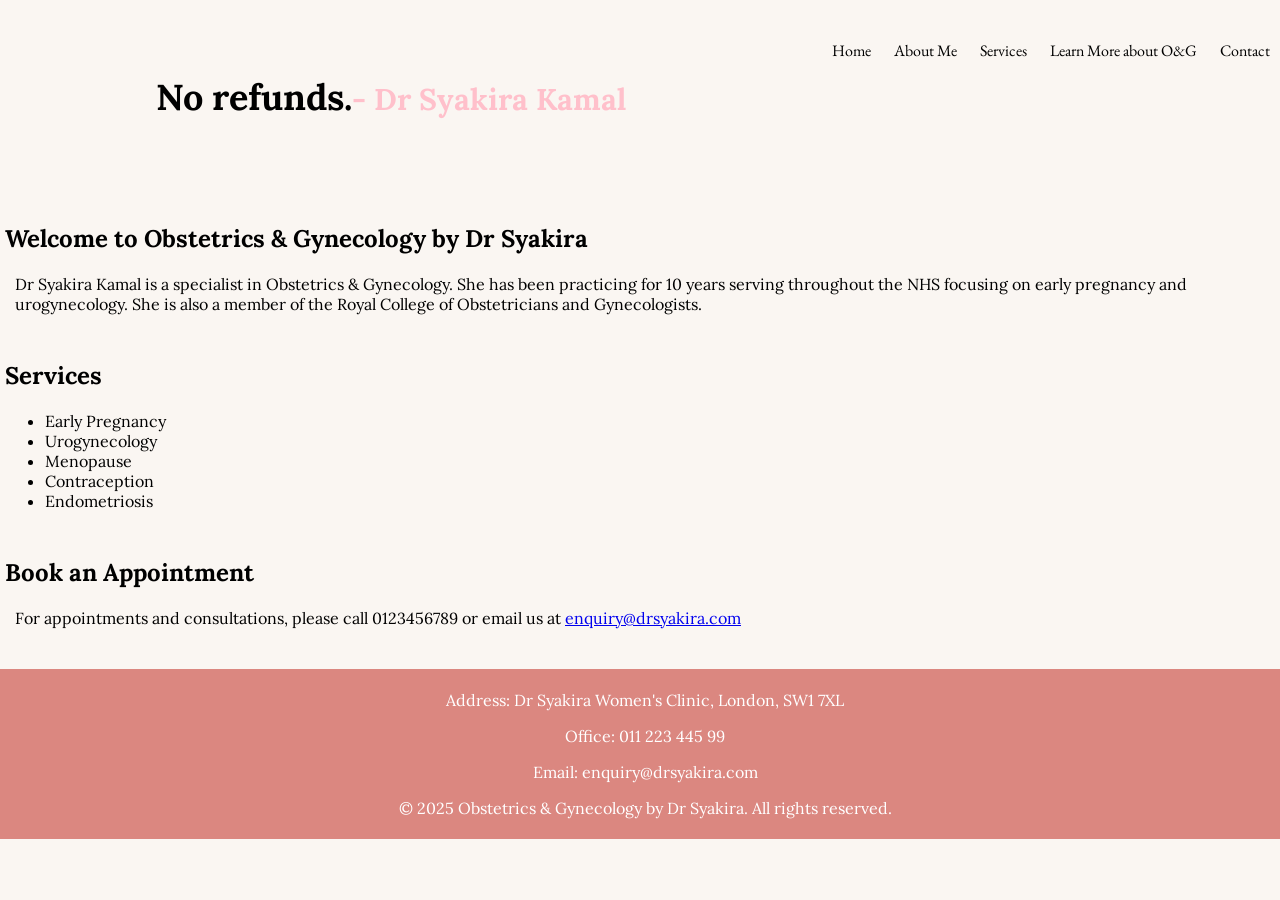
<file: index.html>
<!DOCTYPE html>
<html lang="en">
<charset="utf-8">
<head>
    <title>Home - Caring for Women's Health with Dr Syakira</title>
    <link rel="stylesheet" href="styles.css">
    <viewport content="width=device-width, initial-scale=1.0">
    <link rel="preconnect" href="https://fonts.googleapis.com">
    <link rel="preconnect" href="https://fonts.gstatic.com" crossorigin>
    <link href="https://fonts.googleapis.com/css2?family=EB+Garamond:ital,wght@0,400..800;1,400..800&family=Lora:ital,wght@0,400..700;1,400..700&family=Montserrat:ital,wght@0,100..900;1,100..900&display=swap" rel="stylesheet">
    <style>
        .logo {
            background-image: src="\Media\icons\Dr_Syakira_Clinic_Logo-removebg.png";
            height:100px;
            width:100px;
        }

    </style>
</head>
<main>

<!--NAV SECTION-->
<nav class="desktop-navbar">
    <ul>
        <li class="nav_element"><a href="index.html">Home</a></li>
        <li class="nav_element"><a href="about.html">About Me</a></li>
        <li class="nav_element"><a href="services.html">Services</a></li>
        <li class="nav_element"><a href="news.html">Learn More about O&G</a></li>
        <li class="nav_element"><a href="contact.html">Contact</a></li>
    </ul>
</nav>


<header>
    <a img id="logo" src="Media\icons\Dr_Syakira_Clinic_Logo-removebg.png" alt="Dr Syakira Clinic Logo"></a>
</header>

<h1 class="banner">No refunds.<span id="signature"> - Dr Syakira Kamal</span></h1>

</main>

<!--BODY SECTION-->
<body>
    
    <section class="container">
        <h2>Welcome to Obstetrics & Gynecology by Dr Syakira</h2>
        <p>Dr Syakira Kamal is a specialist in Obstetrics & Gynecology. She has been practicing for 10 years serving throughout the NHS focusing on early pregnancy and urogynecology. She is also a member of the Royal College of Obstetricians and Gynecologists.</p>
    </section>

    <section class="container">
        <h2>Services</h2>
        <ul>
            <li><a>Early Pregnancy</a></li>
            <li>Urogynecology</li>
            <li>Menopause</li>
            <li>Contraception</li>
            <li>Endometriosis</li>
        </ul>
    </section>
    <section class="container">
        <h2>Book an Appointment</h2>
        <p>For appointments and consultations, please call 0123456789 or email us at <a href="mailto:"enquiry@drsyakira.com">enquiry@drsyakira.com</a></p><br>
    </section>
    </body>

<!--FOOTER SECTION-->
    <footer>
        <p>Address: Dr Syakira Women's Clinic, London, SW1 7XL</p>
        <p>Office: 011 223 445 99</p>
        <p>Email: enquiry@drsyakira.com</p>
        <p>&copy; 2025 Obstetrics & Gynecology by Dr Syakira. All rights reserved.</p>
    </footer>

</html>
</file>
<file: styles.css>
/*Universal */
p {
    font-family: Lora;
    margin-left: 10px ;
}


/* Header */
nav {
    font-family: "EB Garamond";
    float: right;
    
}

nav li {
    text-decoration: none;
    display: inline-flex;
    margin: 0 10px;
}

nav ul li a { /** This is the style for the navigation bar**/
    display: inline;
    text-align: center;
    text-decoration: none;
    color: black;
    flex-wrap: wrap;
    justify-content: space-around;
}


nav ul li a:hover { /**Changes the hover behavior for nav bar**/
    color: rgb(219,135,128); /** Tiger Lily pink is a sweet but professional color that compliments the nature of the content */  
   
}



/*Banners */

.banner {
    background-image: url();
    background-size: cover;
    height: 100px;
    text-align: center;
    color: black;
    font-size: 36px;
    padding-top: 50px;
}

.banner span {
    font-size: 30px;
    display: inline-flex;
    color: pink;
}

#banner_img {
    width: 100%;
    height: 200px;
}

.services {
    display: flex;
    justify-content: space-around;
    flex-wrap: wrap;
}

.services ul li a {
    font-family: Lora;
    list-style-type: none;
    margin: 10px;
    padding: 10px;
    border: 1px solid black;
    width: 200px;
    text-align: center;
    
}

footer {
    background-color: rgb(219,135,128);
    color: white;
    text-align: center;
    padding: 5px;
}

body {
    font-family: Lora;
    background-color: rgb(250, 246, 242);
    margin: 0;
    padding: 0;
}

#logo {
    width: 10px;
    height: 10px;
    display: inline;
    position: absolute;
    z-index: 1;
}

.container {
    display: block;
    position: relative;
    padding: 5px;
    max-width: 1500px;
    margin: 0 auto;
}
</file>
